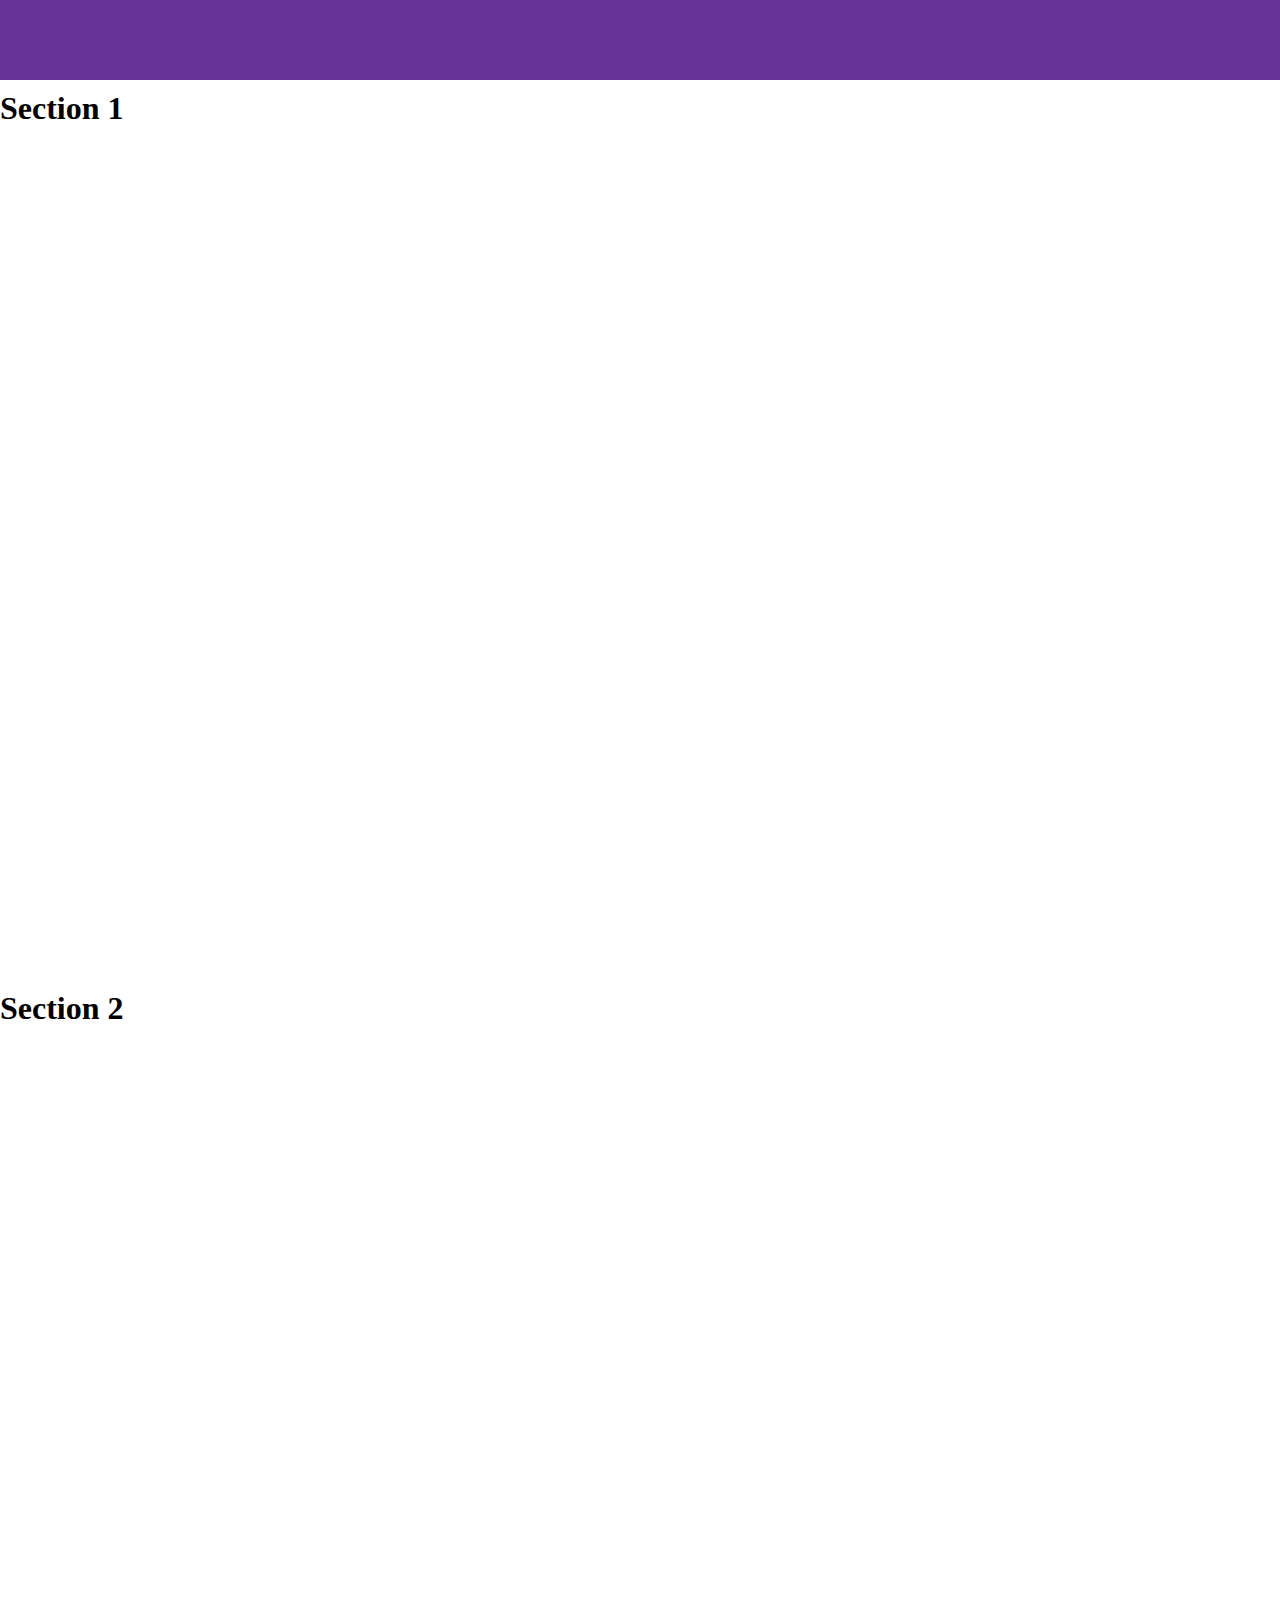
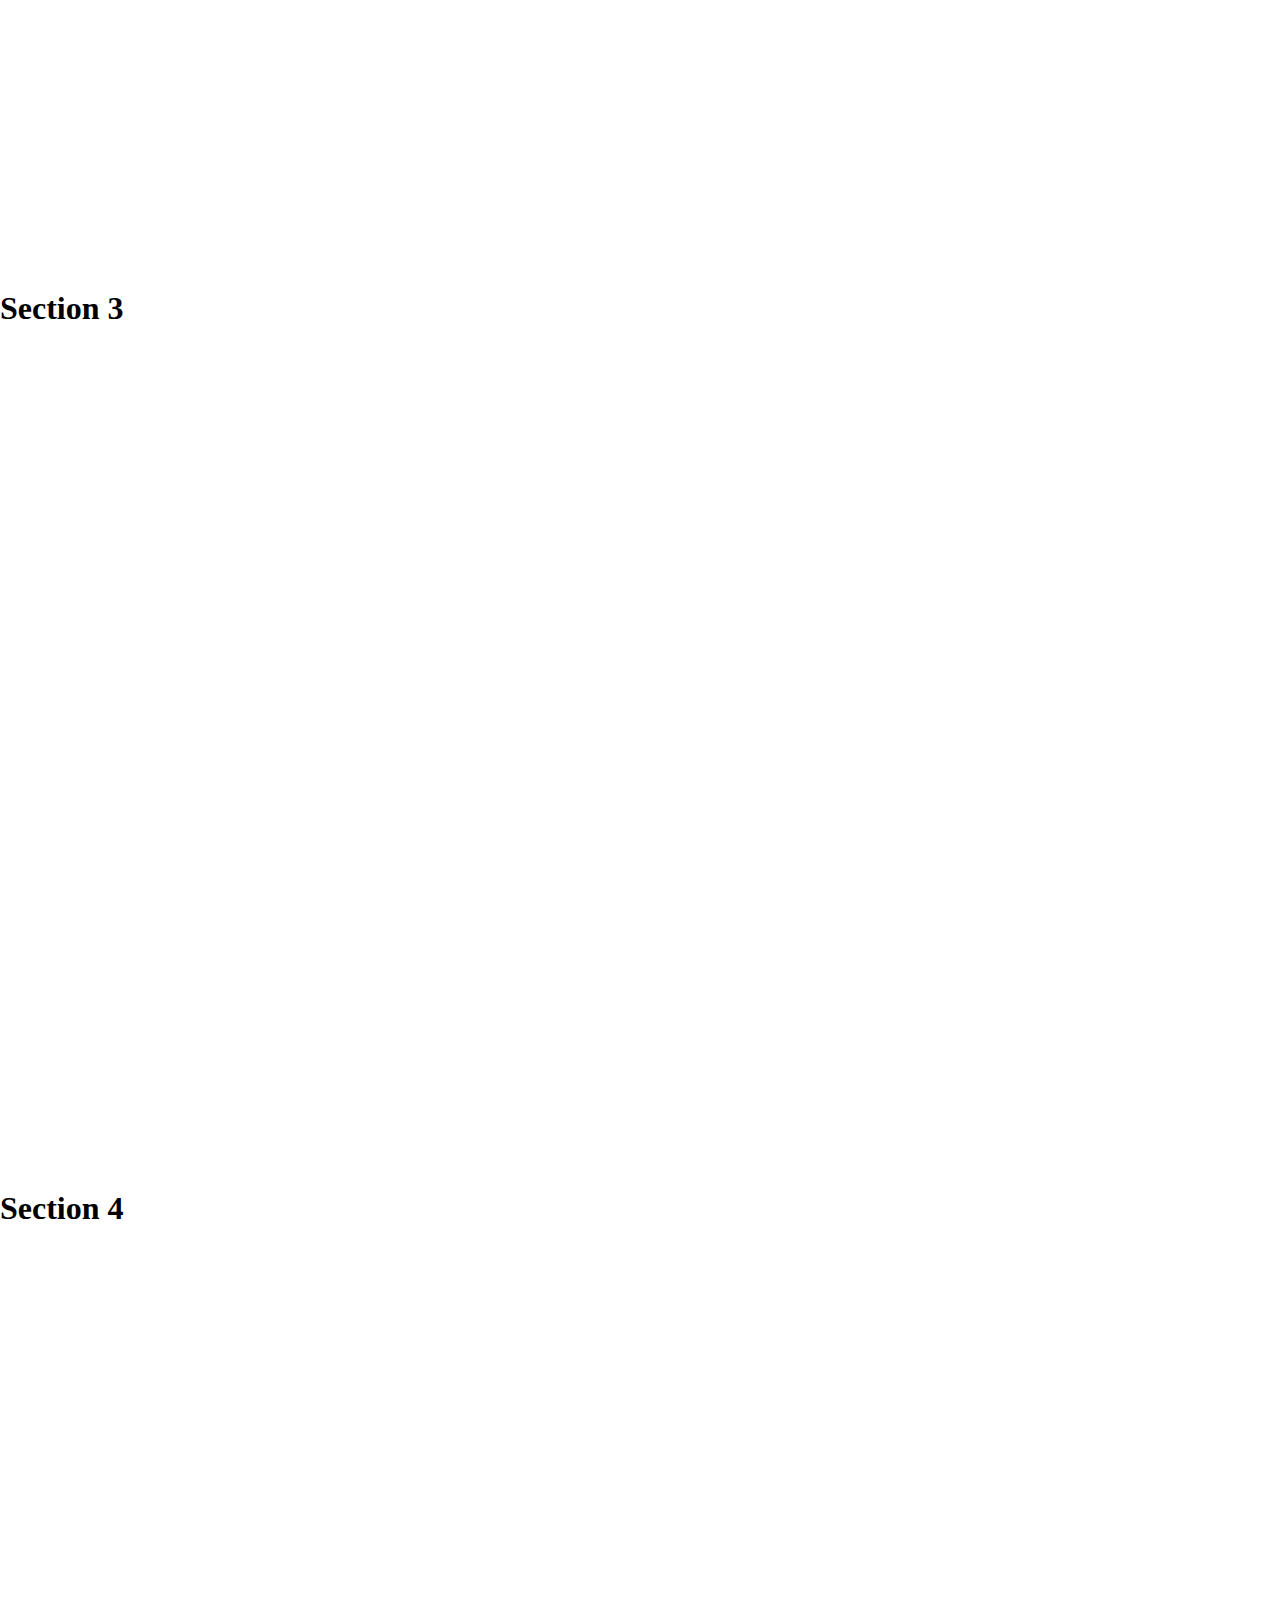
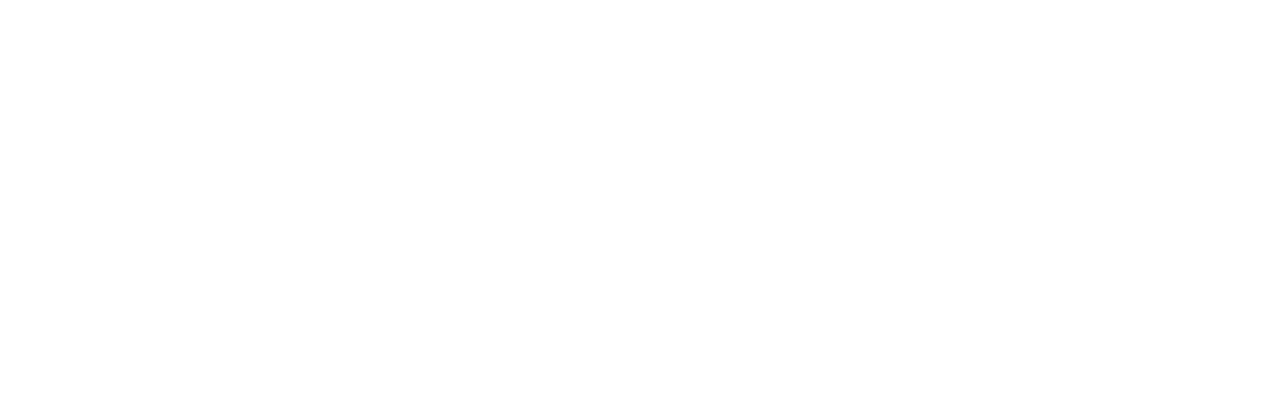
<file: navScrollTemplate/index.html>
<!DOCTYPE html>
<html lang="en">
<head>
    <meta charset="UTF-8">
    <title>Nav Scroll</title>
    <link rel="stylesheet" href="css/style.css">
</head>
<body>

<nav>
   
</nav>

<div class="wrapper">
    <div class="section">
        <h1>Section 1</h1>
    </div>
    <div class="section">
        <h1>Section 2</h1>
    </div>
    <div class="section">
        <h1>Section 3</h1>
    </div>
    <div class="section">
        <h1>Section 4</h1>
    </div>
</div>

<script src="https://code.jquery.com/jquery-3.1.1.js"></script>
<script src="js/app.js"></script>

</body>
</html>
</file>
<file: navScrollTemplate/css/style.css>
*{
    margin: 0;
}

html, body{
    height: 100%;
    width: 100%;
}

.wrapper{
    height: 100%;
    width: 100%;
}

nav{
    position: fixed;
    height: 80px;
    background-color: rebeccapurple;
    color: white;
    width: 100%;
    line-height: 80px;
    box-sizing: border-box;
    padding: 0 10px;
}

nav a{
    color: white;
    text-decoration: none;
    margin-right: 10px;
}


.section{
    height: 100%;
    width: 100%;
    box-sizing: border-box;
    padding-top: 90px;
}

#section1{
    background-color: burlywood;
}

#section3{
    background-color: aquamarine;
}
</file>
